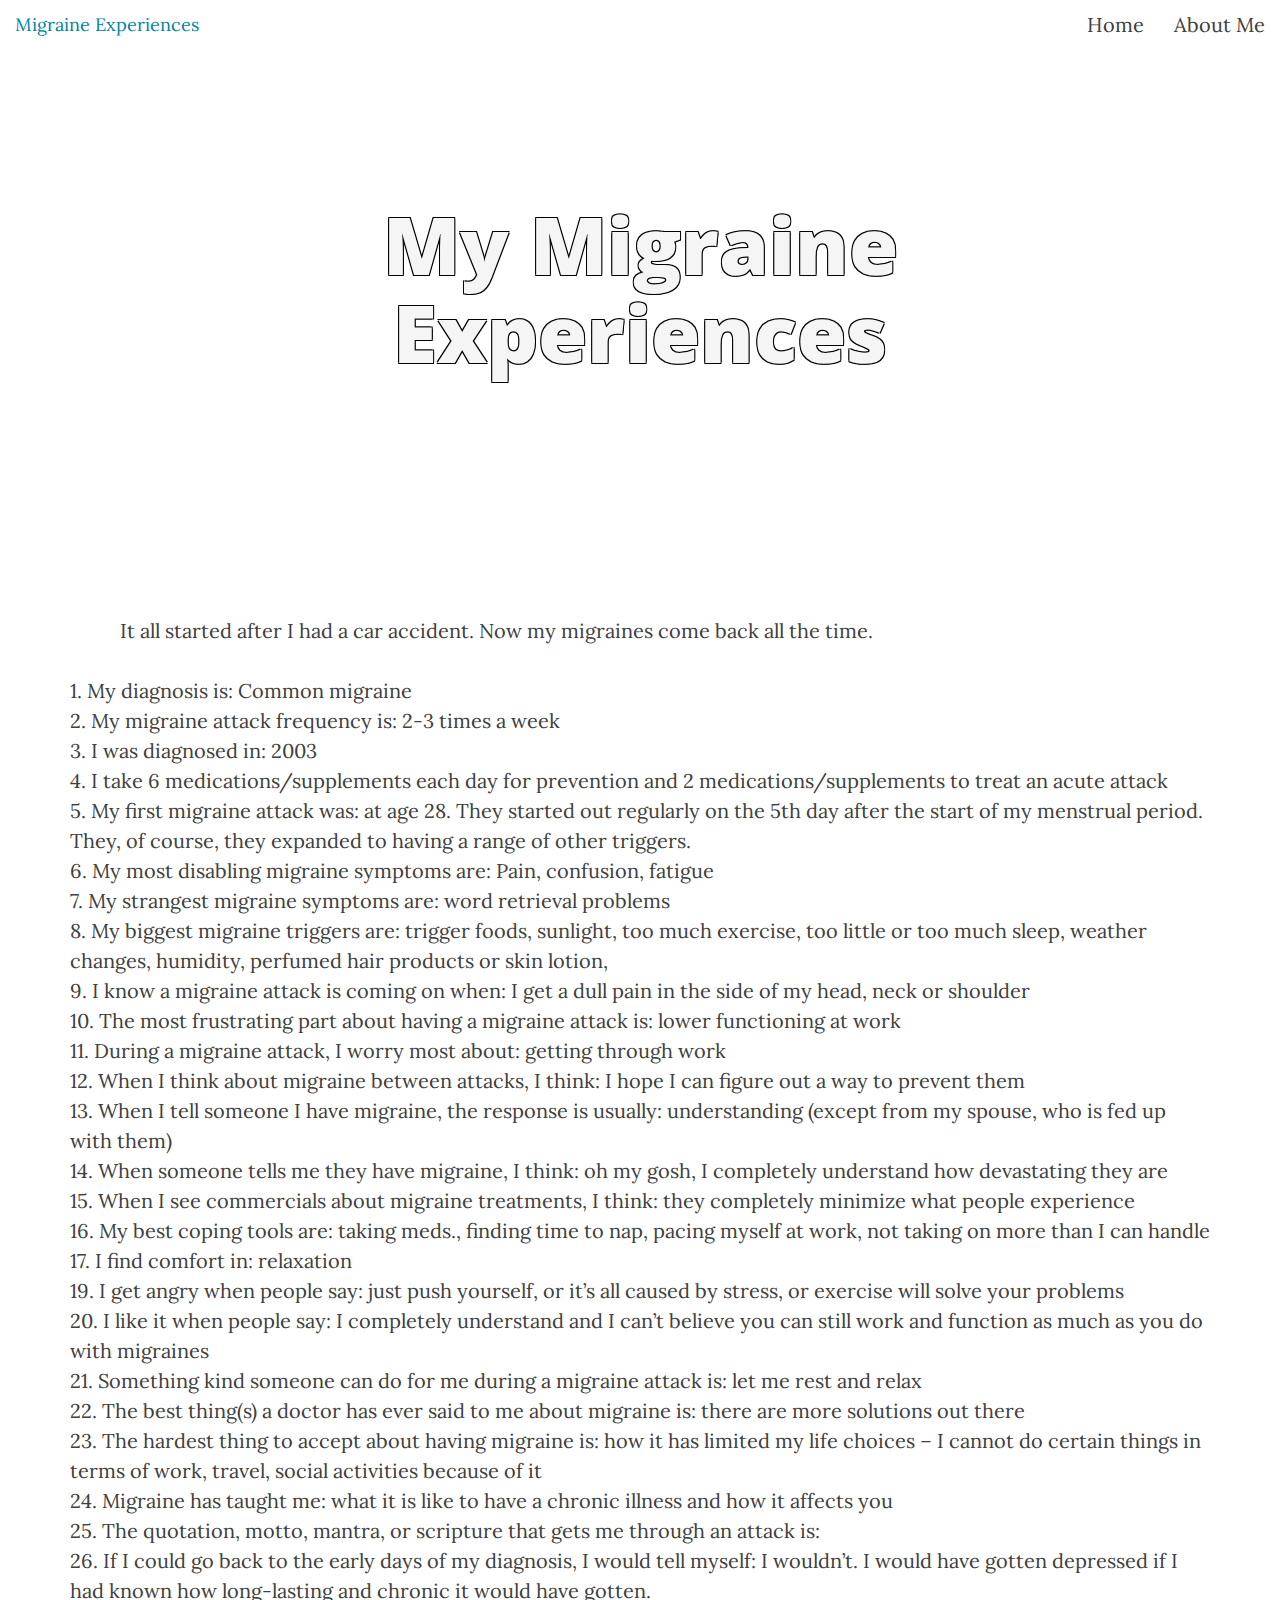
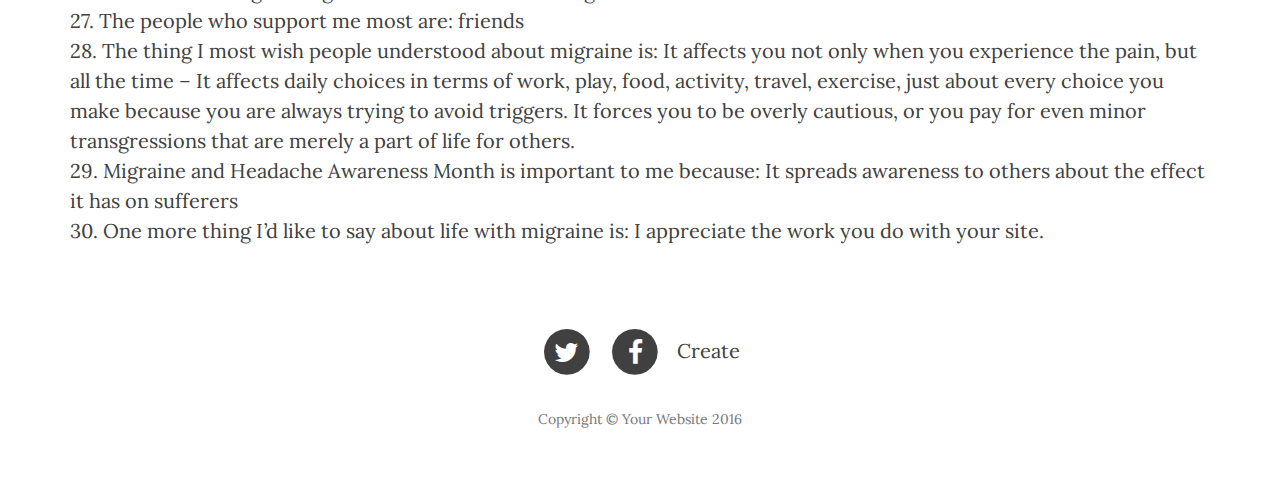
<file: AboutMe.html>
<!DOCTYPE html>
<html lang="en">

<head>

    <meta charset="utf-8">
    <meta http-equiv="X-UA-Compatible" content="IE=edge">
    <meta name="viewport" content="width=device-width, initial-scale=1">


    <title>Migrane Blog</title>

    <!-- Bootstrap Core CSS -->
    <link href="css/bootstrap.min.css" rel="stylesheet">

    <!-- Custom CSS -->
    <link href="css/clean-blog.min.css" rel="stylesheet">
       
    <!-- My CSS -->
    <link href="css/Project.css" rel="stylesheet">


    <!-- Custom Fonts -->
    <link href="http://maxcdn.bootstrapcdn.com/font-awesome/4.1.0/css/font-awesome.min.css" rel="stylesheet" type="text/css">
    <link href='http://fonts.googleapis.com/css?family=Lora:400,700,400italic,700italic' rel='stylesheet' type='text/css'>
    <link href='http://fonts.googleapis.com/css?family=Open+Sans:300italic,400italic,600italic,700italic,800italic,400,300,600,700,800' rel='stylesheet' type='text/css'>

</head>
<body>
       <!-- Navigation -->
        <!--<nav class="navbar navbar-default navbar-custom navbar-fixed-top">
        <div class="container-fluid">
        <!-- Brand and toggle get grouped for better mobile display -->
        <div class="navbar-header page-scroll">
            <button type="button" class="navbar-toggle" data-toggle="collapse" data-target="#bs-example-navbar-collapse-1">
                <span class="sr-only">Toggle navigation</span>
                <span class="icon-bar"></span>
                <span class="icon-bar"></span>
                <span class="icon-bar"></span>
            </button>
            <a class="navbar-brand" href="indexone.html">Migraine Experiences</a>
        </div>

                <!-- Collect the nav links, forms, and other content for toggling -->
                <div class="collapse navbar-collapse" id="bs-example-navbar-collapse-1">
                    <ul class="nav navbar-nav navbar-right">
                        <li>
                            <a href="Indexone.html">Home</a>
                        </li>
                        <li>
                            <a href="AboutMe.html">About Me</a>
                        </li>
                    </ul>
                </div>
                <!-- /.navbar-collapse -->
            </div>
            <!-- /.container -->
        </nav>

        <!-- Page Header -->
        <!-- Set your background image for this header on the line below. -->
        <header class="intro-header" style="background-image: url('https://s-media-cache-ak0.pinimg.com/originals/13/c7/94/13c794f4711c2ff3f77756360e39464d.gif')">
            <div class="container">
                <div class="row">
                    <div class="col-lg-8 col-lg-offset-2 col-md-10 col-md-offset-1">
                        <div class="site-heading">
                            <h1 id="about-header">My Migraine Experiences</h1>
                        </div>
                    </div>
                </div>
            </div>
        </header>
        <div class="container">
            <p class="text-paragraph">
             It all started after I had a car accident. Now my migraines come back all the time.
            </p>
            <p>
                1. My diagnosis is: Common migraine<br>
                
                2. My migraine attack frequency is: 2-3 times a week<br>
                
                3. I was diagnosed in: 2003<br>
                
                4. I take 6 medications/supplements each day for prevention and 2 medications/supplements to treat an acute attack<br>
                
                5. My first migraine attack was: at age 28. They started out regularly on the 5th day after the start of my menstrual period. They, of course, they expanded to having a range of other triggers.<br>
                
                6. My most disabling migraine symptoms are: Pain, confusion, fatigue<br>
                
                7. My strangest migraine symptoms are: word retrieval problems<br>
                
                8. My biggest migraine triggers are: trigger foods, sunlight, too much exercise, too little or too much sleep, weather changes, humidity, perfumed hair products or skin lotion,<br>
                
                9. I know a migraine attack is coming on when: I get a dull pain in the side of my head, neck or shoulder<br>
                
                10. The most frustrating part about having a migraine attack is: lower functioning at work<br>
                
                11. During a migraine attack, I worry most about: getting through work<br>
                
                12. When I think about migraine between attacks, I think: I hope I can figure out a way to prevent them<br>
                
                13. When I tell someone I have migraine, the response is usually: understanding (except from my spouse, who is fed up with them)<br>
                
                14. When someone tells me they have migraine, I think: oh my gosh, I completely understand how devastating they are<br>
                
                15. When I see commercials about migraine treatments, I think: they completely minimize what people experience<br>
                
                16. My best coping tools are: taking meds., finding time to nap, pacing myself at work, not taking on more than I can handle<br>
                
                17. I find comfort in: relaxation<br>
                
                19. I get angry when people say: just push yourself, or it’s all caused by stress, or exercise will solve your problems<br>
                
                20. I like it when people say: I completely understand and I can’t believe you can still work and function as much as you do with migraines<br>
                
                21. Something kind someone can do for me during a migraine attack is: let me rest and relax<br>
                
                22. The best thing(s) a doctor has ever said to me about migraine is: there are more solutions out there<br>
                
                23. The hardest thing to accept about having migraine is: how it has limited my life choices – I cannot do certain things in terms of work, travel, social activities because of it<br>
                
                24. Migraine has taught me: what it is like to have a chronic illness and how it affects you<br>
                
                25. The quotation, motto, mantra, or scripture that gets me through an attack is:<br>
                
                
                26. If I could go back to the early days of my diagnosis, I would tell myself: I wouldn’t. I would have gotten depressed if I had known how long-lasting and chronic it would have gotten.<br>
                
                27. The people who support me most are: friends<br>
                
                28. The thing I most wish people understood about migraine is: It affects you not only when you experience the pain, but all the time – It affects daily choices in terms of work, play, food, activity, travel, exercise, just about every choice you make because you are always trying to avoid triggers. It forces you to be overly cautious, or you pay for even minor transgressions that are merely a part of life for others.<br>
                
                29. Migraine and Headache Awareness Month is important to me because: It spreads awareness to others about the effect it has on sufferers<br>
                
                30. One more thing I’d like to say about life with migraine is: I appreciate the work you do with your site.
            </p>

        </div>

    

        <!-- Footer -->
        <footer>
            <div class="container">
                <div class="row">
                    <div class="col-lg-8 col-lg-offset-2 col-md-10 col-md-offset-1">
                        <ul class="list-inline text-center">
                            <li>
                                <a href="https://twitter.com/?lang=en">
                                    <span class="fa-stack fa-lg">
                                        <i class="fa fa-circle fa-stack-2x"></i>
                                        <i class="fa fa-twitter fa-stack-1x fa-inverse"></i>
                                    </span>
                                </a>
                            </li>
                            <li>
                                <a href="https://www.facebook.com/">
                                    <span class="fa-stack fa-lg">
                                        <i class="fa fa-circle fa-stack-2x"></i>
                                        <i class="fa fa-facebook fa-stack-1x fa-inverse"></i>
                                    </span>
                                </a>
                            </li>
                            <li>
                                <a href="Log-In.html">
                                    Create
                                </a>
                            </li>
                        </ul>
                        <p class="copyright text-muted">Copyright &copy; Your Website 2016</p>
                    </div>
                </div>
            </div>
        </footer>

    
    <!-- jQuery -->
    <script src="js/jquery.js"></script>

    <!-- Bootstrap Core JavaScript -->
    <script src="js/bootstrap.min.js"></script>

    <!-- Custom Theme JavaScript -->
    <script src="js/clean-blog.min.js"></script>

</body>

</html>
</file>
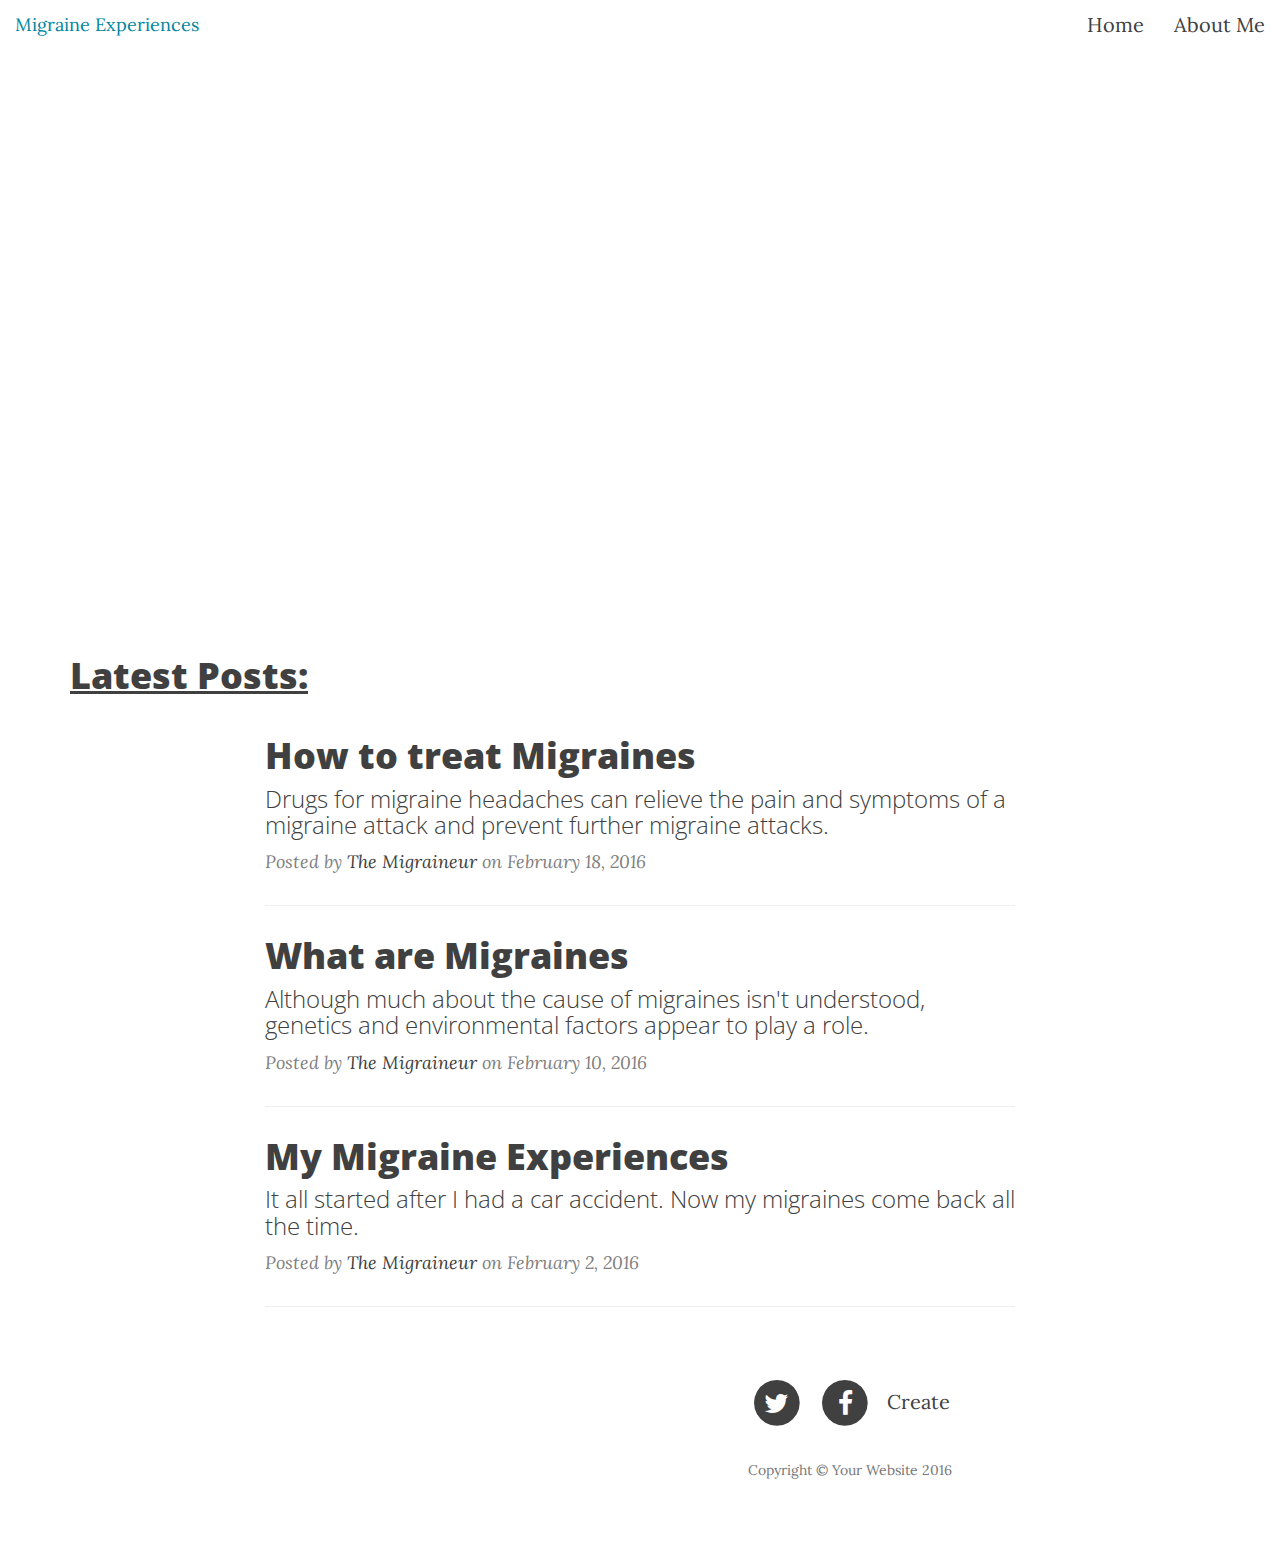
<file: Indexone.html>
<!DOCTYPE html>
<html>
    <html lang="en">

    <head>

        <meta charset="utf-8">
        <meta http-equiv="X-UA-Compatible" content="IE=edge">
        <meta name="viewport" content="width=device-width, initial-scale=1">

        <title>Migrane Blog</title>

        <!-- Bootstrap Core CSS -->
        <link href="css/bootstrap.min.css" rel="stylesheet">

        <!-- Custom CSS -->
        <link href="css/clean-blog.min.css" rel="stylesheet">
       
        <!-- My CSS -->
        <link href="css/Project.css" rel="stylesheet">

        <!-- Custom Fonts -->
        <link href="http://maxcdn.bootstrapcdn.com/font-awesome/4.1.0/css/font-awesome.min.css" rel="stylesheet" type="text/css">
        <link href='http://fonts.googleapis.com/css?family=Lora:400,700,400italic,700italic' rel='stylesheet' type='text/css'>
        <link href='http://fonts.googleapis.com/css?family=Open+Sans:300italic,400italic,600italic,700italic,800italic,400,300,600,700,800' rel='stylesheet' type='text/css'>

    </head>
    <body>
        
    
        <!-- Navigation -->
        <!--<nav class="navbar navbar-default navbar-custom navbar-fixed-top">
        <div class="container-fluid">
        <!-- Brand and toggle get grouped for better mobile display -->
        <div class="navbar-header page-scroll">
            <button type="button" class="navbar-toggle" data-toggle="collapse" data-target="#bs-example-navbar-collapse-1">
                <span class="sr-only">Toggle navigation</span>
                <span class="icon-bar"></span>
                <span class="icon-bar"></span>
                <span class="icon-bar"></span>
            </button>
            <a class="navbar-brand" href="indexone.html">Migraine Experiences</a>
        </div>

                <!-- Collect the nav links, forms, and other content for toggling -->
                <div class="collapse navbar-collapse" id="bs-example-navbar-collapse-1">
                    <ul class="nav navbar-nav navbar-right">
                        <li>
                            <a href="Indexone.html">Home</a>
                        </li>
                        <li>
                            <a href="AboutMe.html">About Me</a>
                        </li>
                    </ul>
                </div>
                <!-- /.navbar-collapse -->
            </div>
            <!-- /.container -->
        </nav>

        <!-- Page Header -->
        <!-- Set your background image for this header on the line below. -->
        <header class="intro-header" style="background-image: url('http://36.media.tumblr.com/2da22897df53121aecb4b506ba407855/tumblr_nm36l3zDaH1tpd89wo1_1280.jpg')">
            <div class="container">
                <div class="row">
                    <div class="col-lg-8 col-lg-offset-2 col-md-10 col-md-offset-1">
                        <div class="site-heading">
                            <h1>Living with Migraines</h1>
                            <hr class="small">
                            <span class="subheading">Where I share my migraine experience</span>
                        </div>
                    </div>
                </div>
            </div>
        </header>
    
        <div class="container"> 
            <h1><span id=Under>Latest Posts:</span></h1>
        </div>
        <!-- Main Content -->
        <div class="container">
            <div class="row">
                <div class="col-lg-8 col-lg-offset-2 col-md-10 col-md-offset-1">
                    <div class="post-preview">
                        <a href="posttwo.html">
                            <h2 class="post-title">
                                How to treat Migraines
                            </h2>
                            <h3 class="post-subtitle">
                                Drugs for migraine headaches can relieve the pain and symptoms of a migraine attack and prevent further migraine attacks.
                            </h3>
                        </a>
                        <p class="post-meta">Posted by <a href="#">The Migraineur</a> on February 18, 2016</p>
                    </div>
                    <hr>
                    <div class="post-preview">
                        <a href="Postone.html">
                            <h2 class="post-title">
                                What are Migraines
                            </h2>
                            <h3 class="post-subtitle">
                                Although much about the cause of migraines isn't understood, genetics and environmental factors appear to play a role.
                            </h3>
                        </a>
                        <p class="post-meta">Posted by <a href="#">The Migraineur</a> on February 10, 2016</p>
                    </div>
                    <hr>
                    <div class="post-preview">
                        <a href="AboutMe.html">
                            <h2 class="post-title">
                                My Migraine Experiences
                            </h2>
                            <h3 class="post-subtitle">
                                It all started after I had a car accident. Now my migraines come back all the time.
                            </h3>
                        </a>
                        <p class="post-meta">Posted by <a href="AboutMe.html">The Migraineur</a> on February 2, 2016</p>
                    </div>
                    <hr>
      
        <!-- Footer -->
        <footer>
            <div class="container">
                <div class="row">
                    <div class="col-lg-8 col-lg-offset-2 col-md-10 col-md-offset-1">
                        <ul class="list-inline text-center">
                            <li>
                                <a href="https://twitter.com/?lang=en">
                                    <span class="fa-stack fa-lg">
                                        <i class="fa fa-circle fa-stack-2x"></i>
                                        <i class="fa fa-twitter fa-stack-1x fa-inverse"></i>
                                    </span>
                                </a>
                            </li>
                            <li>
                                <a href="https://www.facebook.com/">
                                    <span class="fa-stack fa-lg">
                                        <i class="fa fa-circle fa-stack-2x"></i>
                                        <i class="fa fa-facebook fa-stack-1x fa-inverse"></i>
                                    </span>
                                </a>
                            </li>
                            <li>
                                <a href="Log-In.html">
                                    Create
                                </a>
                            </li>
                        </ul>
                        <p class="copyright text-muted">Copyright &copy; Your Website 2016</p>
                    </div>
                </div>
            </div>
        </footer>


        <!-- jQuery -->
        <script src="js/jquery.js"></script>

        <!-- Bootstrap Core JavaScript -->
        <script src="js/bootstrap.min.js"></script>

        <!-- Custom Theme JavaScript -->
        <script src="js/clean-blog.min.js"></script>
            
    </body>
</html>
</file>
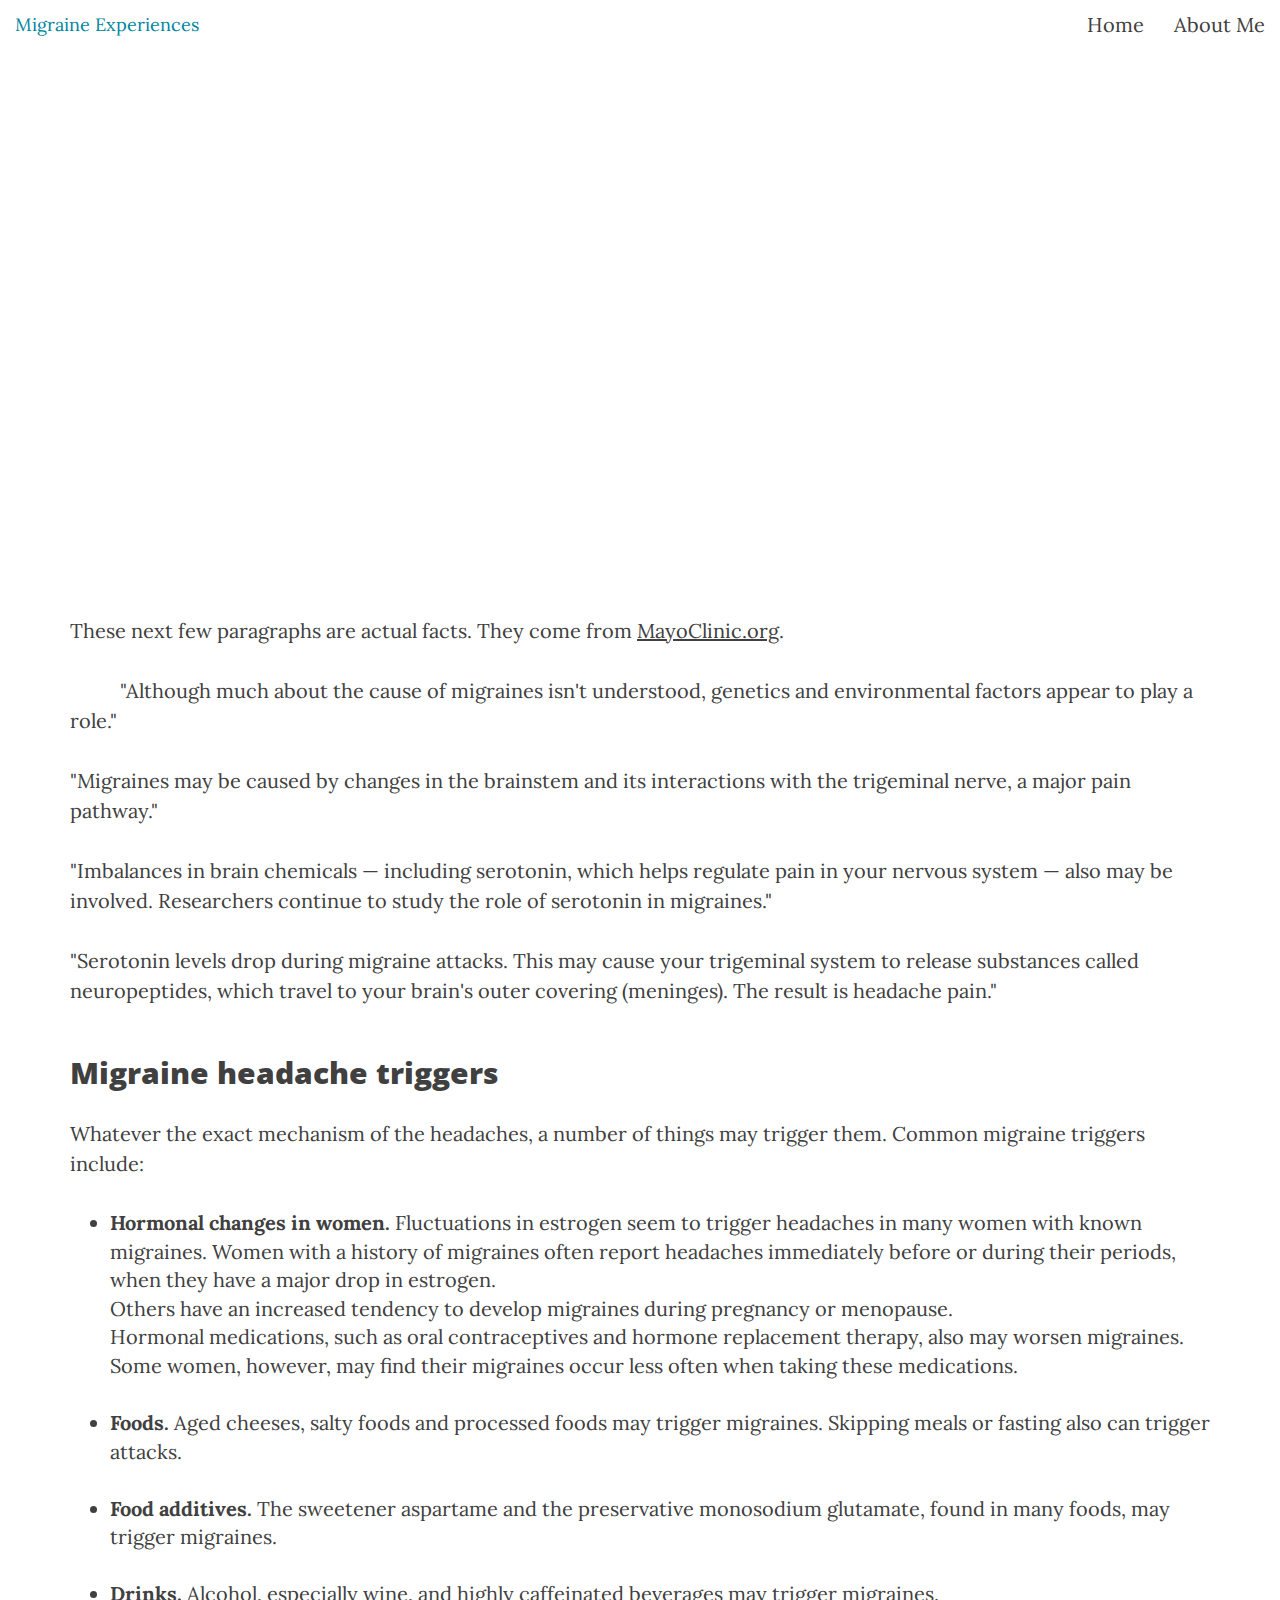
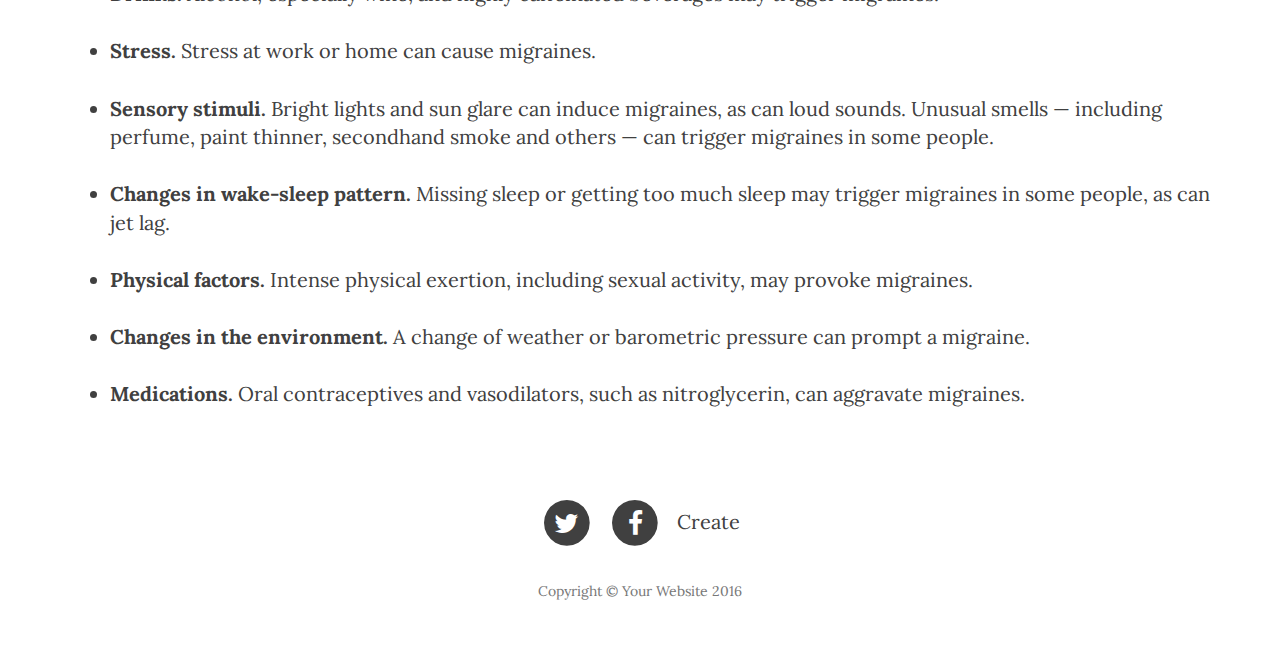
<file: Postone.html>
<!DOCTYPE html>
<html>
    <html lang="en">

    <head>

        <meta charset="utf-8">
        <meta http-equiv="X-UA-Compatible" content="IE=edge">
        <meta name="viewport" content="width=device-width, initial-scale=1">
  

        <title>Migrane Blog</title>

        <!-- Bootstrap Core CSS -->
        <link href="css/bootstrap.min.css" rel="stylesheet">

        <!-- Custom CSS -->
        <link href="css/clean-blog.min.css" rel="stylesheet">
       
        <!-- My CSS -->
        <link href="css/Project.css" rel="stylesheet">

        <!-- Custom Fonts -->
        <link href="http://maxcdn.bootstrapcdn.com/font-awesome/4.1.0/css/font-awesome.min.css" rel="stylesheet" type="text/css">
        <link href='http://fonts.googleapis.com/css?family=Lora:400,700,400italic,700italic' rel='stylesheet' type='text/css'>
        <link href='http://fonts.googleapis.com/css?family=Open+Sans:300italic,400italic,600italic,700italic,800italic,400,300,600,700,800' rel='stylesheet' type='text/css'>

    </head>
    <body>
        
    
        <!-- Navigation -->
        <!--<nav class="navbar navbar-default navbar-custom navbar-fixed-top">
        <div class="container-fluid">
        <!-- Brand and toggle get grouped for better mobile display -->
        <div class="navbar-header page-scroll">
            <button type="button" class="navbar-toggle" data-toggle="collapse" data-target="#bs-example-navbar-collapse-1">
                <span class="sr-only">Toggle navigation</span>
                <span class="icon-bar"></span>
                <span class="icon-bar"></span>
                <span class="icon-bar"></span>
            </button>
            <a class="navbar-brand" href="indexone.html">Migraine Experiences</a>
        </div>

                <!-- Collect the nav links, forms, and other content for toggling -->
                <div class="collapse navbar-collapse" id="bs-example-navbar-collapse-1">
                    <ul class="nav navbar-nav navbar-right">
                        <li>
                            <a href="Indexone.html">Home</a>
                        </li>
                        <li>
                            <a href="AboutMe.html">About Me</a>
                        </li>
                    </ul>
                </div>
                <!-- /.navbar-collapse -->
            </div>
            <!-- /.container -->
        </nav>

        <!-- Page Header -->
        <!-- Set your background image for this header on the line below. -->
        <header class="intro-header" style="background-image: url('http://36.media.tumblr.com/2da22897df53121aecb4b506ba407855/tumblr_nm36l3zDaH1tpd89wo1_1280.jpg')">
            <div class="container">
                <div class="row">
                    <div class="col-lg-8 col-lg-offset-2 col-md-10 col-md-offset-1">
                        <div class="site-heading">
                            <h1>What are Migraines</h1>
                        </div>
                    </div>
                </div>
            </div>
        </header>
    
        <div class="container">
            <p>These next few paragraphs are actual facts. They come from <a href="http://www.mayoclinic.org/diseases-conditions/migraine-headache/basics/causes/con-20026358" target="_blank">MayoClinic.org</a>.</p>
            
            <p class="text-paragraph">
            "Although much about the cause of migraines isn't understood, genetics and environmental factors appear to play a role." <br> <br>

            "Migraines may be caused by changes in the brainstem and its interactions with the trigeminal nerve, a major pain pathway." <br> <br>

            "Imbalances in brain chemicals — including serotonin, which helps regulate pain in your nervous system — also may be involved. Researchers continue to study the role of serotonin in migraines." <br> <br>
                        
            "Serotonin levels drop during migraine attacks. This may cause your trigeminal system to release substances called neuropeptides, which travel to your brain's outer covering (meninges). The result is headache pain."
            </p>       
        </div>
    
        <div class="container">
            <h2>Migraine headache triggers</h2>
            
            <p>Whatever the exact mechanism of the headaches, a number of things may trigger them. Common migraine triggers include:</p>
            
            <ul>
                <li><strong>Hormonal changes in women.</strong> Fluctuations in estrogen seem to trigger headaches in many women with known migraines. Women with a history of migraines often report headaches immediately before or during their periods, when they have a major drop in estrogen.<br>
                Others have an increased tendency to develop migraines during pregnancy or menopause.<br>
                Hormonal medications, such as oral contraceptives and hormone replacement therapy, also may worsen migraines. Some women, however, may find their migraines occur less often when taking these medications.</li><br>
                
                <li><strong>Foods.</strong> Aged cheeses, salty foods and processed foods may trigger migraines. Skipping meals or fasting also can trigger attacks.</li><br>
                
                <li><strong>Food additives.</strong> The sweetener aspartame and the preservative monosodium glutamate, found in many foods, may trigger migraines.</li><br>
                
                <li><strong>Drinks.</strong> Alcohol, especially wine, and highly caffeinated beverages may trigger migraines.</li><br>
                
                <li><strong>Stress.</strong> Stress at work or home can cause migraines.</li><br>
                
                <li><strong>Sensory stimuli.</strong> Bright lights and sun glare can induce migraines, as can loud sounds. Unusual smells — including perfume, paint thinner, secondhand smoke and others — can trigger migraines in some people.</li><br>
                
                <li><strong>Changes in wake-sleep pattern.</strong> Missing sleep or getting too much sleep may trigger migraines in some people, as can jet lag.</li><br>
                
                <li><strong>Physical factors.</strong> Intense physical exertion, including sexual activity, may provoke migraines. </li><br>
                
                <li><strong>Changes in the environment.</strong> A change of weather or barometric pressure can prompt a migraine.</li><br>
                
                <li><strong>Medications.</strong> Oral contraceptives and vasodilators, such as nitroglycerin, can aggravate migraines.</li><br>
            </ul>
        
        </div>
    
            <!-- Footer -->
            <footer>
                <div class="container">
                    <div class="row">
                        <div class="col-lg-8 col-lg-offset-2 col-md-10 col-md-offset-1">
                            <ul class="list-inline text-center">
                                <li>
                                    <a href="https://twitter.com/?lang=en">
                                        <span class="fa-stack fa-lg">
                                            <i class="fa fa-circle fa-stack-2x"></i>
                                            <i class="fa fa-twitter fa-stack-1x fa-inverse"></i>
                                        </span>
                                    </a>
                                </li>
                                <li>
                                    <a href="https://www.facebook.com/">
                                        <span class="fa-stack fa-lg">
                                            <i class="fa fa-circle fa-stack-2x"></i>
                                            <i class="fa fa-facebook fa-stack-1x fa-inverse"></i>
                                        </span>
                                    </a>
                                </li>
                                <li>
                                    <a href="Log-In.html">
                                        Create
                                    </a>
                                </li>
                            </ul>
                            <p class="copyright text-muted">Copyright &copy; Your Website 2016</p>
                        </div>
                    </div>
                </div>
            </footer>

        <!-- jQuery -->
        <script src="js/jquery.js"></script>

        <!-- Bootstrap Core JavaScript -->
        <script src="js/bootstrap.min.js"></script>

        <!-- Custom Theme JavaScript -->
        <script src="js/clean-blog.min.js"></script>
            
    </body>
</html>
</file>
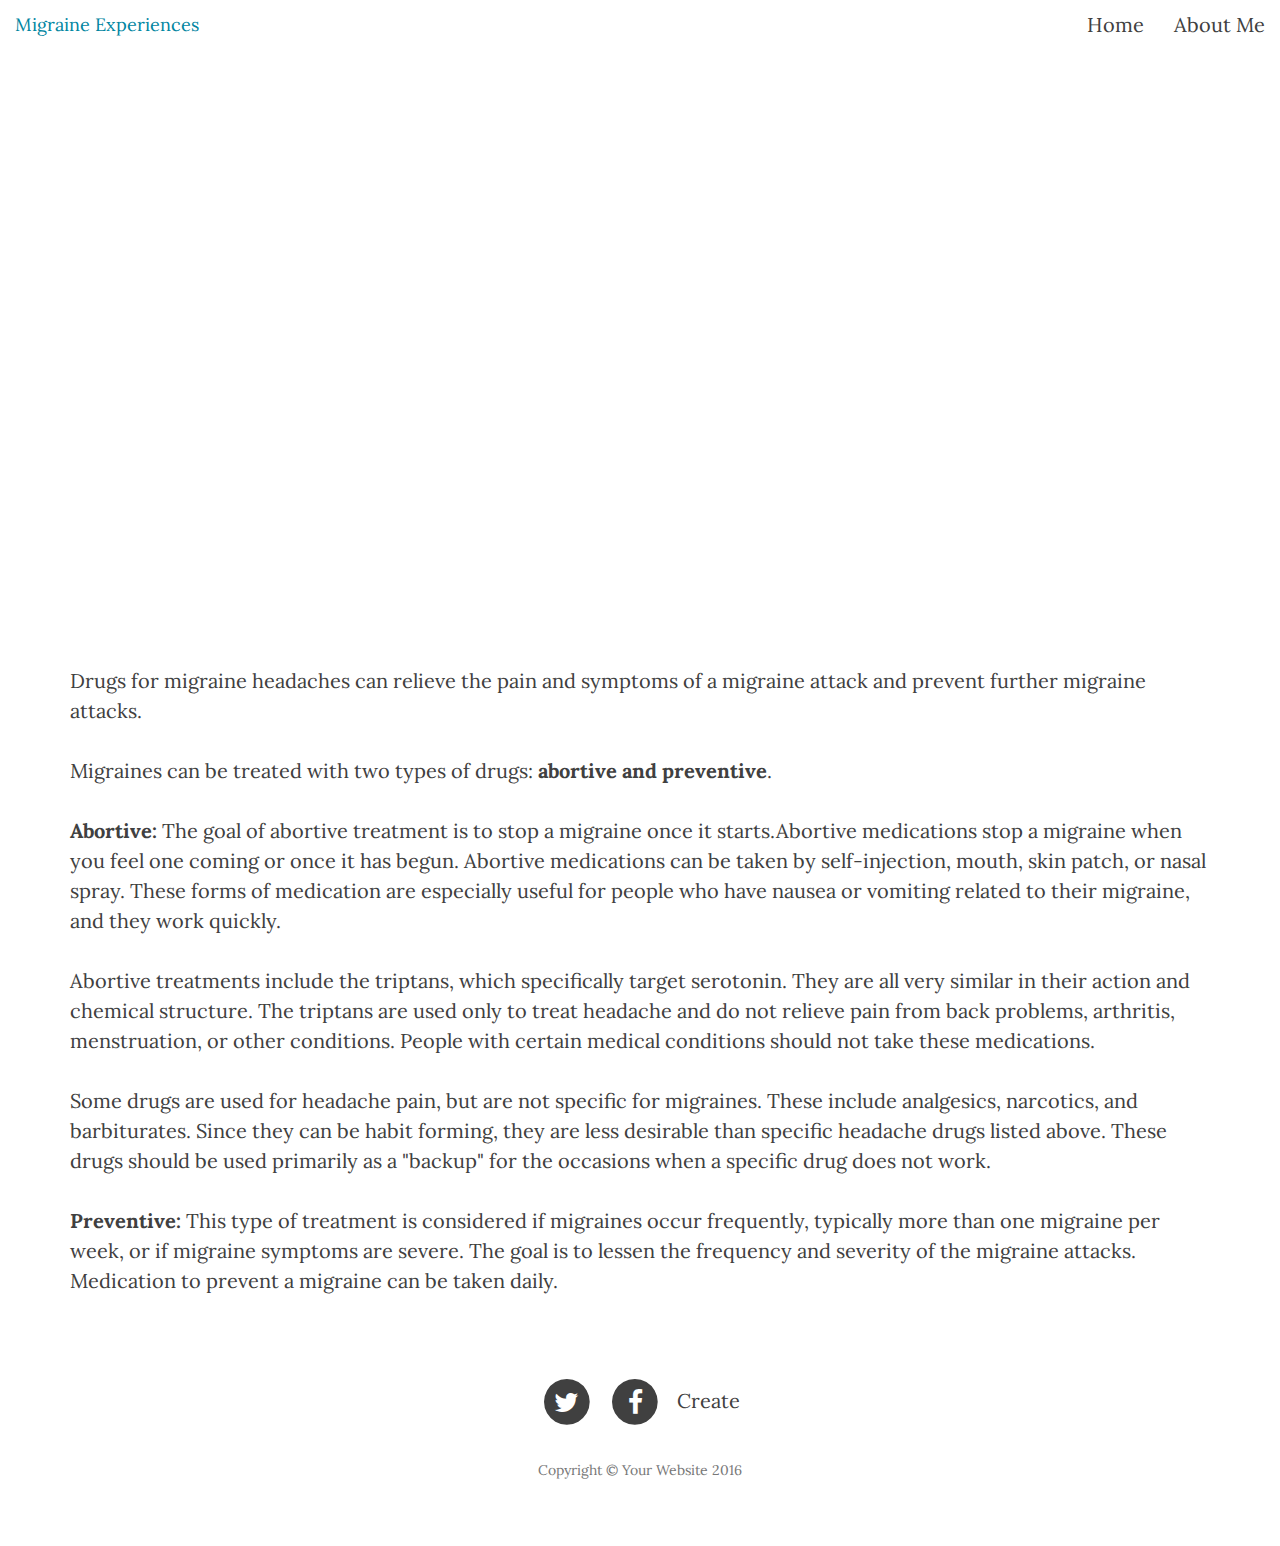
<file: Posttwo.html>
<!DOCTYPE html>
<html>
    <html lang="en">

    <head>

        <meta charset="utf-8">
        <meta http-equiv="X-UA-Compatible" content="IE=edge">
        <meta name="viewport" content="width=device-width, initial-scale=1">

        <title>Migrane Blog</title>

        <!-- Bootstrap Core CSS -->
        <link href="css/bootstrap.min.css" rel="stylesheet">

        <!-- Custom CSS -->
        <link href="css/clean-blog.min.css" rel="stylesheet">
       
        <!-- My CSS -->
        <link href="css/Project.css" rel="stylesheet">

        <!-- Custom Fonts -->
        <link href="http://maxcdn.bootstrapcdn.com/font-awesome/4.1.0/css/font-awesome.min.css" rel="stylesheet" type="text/css">
        <link href='http://fonts.googleapis.com/css?family=Lora:400,700,400italic,700italic' rel='stylesheet' type='text/css'>
        <link href='http://fonts.googleapis.com/css?family=Open+Sans:300italic,400italic,600italic,700italic,800italic,400,300,600,700,800' rel='stylesheet' type='text/css'>

    </head>
    <body>
        
    
        <!-- Navigation -->
        <!--<nav class="navbar navbar-default navbar-custom navbar-fixed-top">
        <div class="container-fluid">
        <!-- Brand and toggle get grouped for better mobile display -->
        <div class="navbar-header page-scroll">
            <button type="button" class="navbar-toggle" data-toggle="collapse" data-target="#bs-example-navbar-collapse-1">
                <span class="sr-only">Toggle navigation</span>
                <span class="icon-bar"></span>
                <span class="icon-bar"></span>
                <span class="icon-bar"></span>
            </button>
            <a class="navbar-brand" href="indexone.html">Migraine Experiences</a>
        </div>

                <!-- Collect the nav links, forms, and other content for toggling -->
                <div class="collapse navbar-collapse" id="bs-example-navbar-collapse-1">
                    <ul class="nav navbar-nav navbar-right">
                        <li>
                            <a href="Indexone.html">Home</a>
                        </li>
                        <li>
                            <a href="AboutMe.html">About Me</a>
                        </li>
                    </ul>
                </div>
                <!-- /.navbar-collapse -->
            </div>
            <!-- /.container -->
        </nav>

        <!-- Page Header -->
        <!-- Set your background image for this header on the line below. -->
        <header class="intro-header" style="background-image: url('http://36.media.tumblr.com/2da22897df53121aecb4b506ba407855/tumblr_nm36l3zDaH1tpd89wo1_1280.jpg')">
            <div class="container">
                <div class="row">
                    <div class="col-lg-8 col-lg-offset-2 col-md-10 col-md-offset-1">
                        <div class="site-heading">
                            <h1>How to treat Migraines</h1>
                            <hr class="small">
                            <span class="subheading">Medical Treatments</span>
                        </div>
                    </div>
                </div>
            </div>
        </header>
        
        <div class="container">
            <p>
                Drugs for migraine headaches can relieve the pain and symptoms of a migraine attack and prevent further migraine attacks.
            </p>
            
            <p>
                Migraines can be treated with two types of drugs: <b>abortive and preventive</b>.
            </p>
            <p>
                <b>Abortive:</b> The goal of abortive treatment is to stop a migraine once it starts.Abortive medications stop a migraine when you feel one coming or once it has begun. Abortive medications can be taken by self-injection, mouth, skin patch, or nasal spray. These forms of medication are especially useful for people who have nausea or vomiting related to their migraine, and they work quickly.
            </p>
            <p>
                Abortive treatments include the triptans, which specifically target serotonin. They are all very similar in their action and chemical structure. The triptans are used only to treat headache and do not relieve pain from back problems, arthritis, menstruation, or other conditions. People with certain medical conditions should not take these medications.
            </p>
            <p>
                Some drugs are used for headache pain, but are not specific for migraines. These include analgesics, narcotics, and barbiturates. Since they can be habit forming, they are less desirable than specific headache drugs listed above. These drugs should be used primarily as a "backup" for the occasions when a specific drug does not work.
            </p>
            
            <p>
                <b>Preventive:</b> This type of treatment is considered if migraines occur frequently, typically more than one migraine per week, or if migraine symptoms</a> are severe. The goal is to lessen the frequency and severity of the migraine attacks. Medication to prevent a migraine can be taken daily.
            </p>

                
        </div>
        <!-- Footer -->
        <footer>
            <div class="container">
                <div class="row">
                    <div class="col-lg-8 col-lg-offset-2 col-md-10 col-md-offset-1">
                        <ul class="list-inline text-center">
                            <li>
                                <a href="https://twitter.com/?lang=en">
                                    <span class="fa-stack fa-lg">
                                        <i class="fa fa-circle fa-stack-2x"></i>
                                        <i class="fa fa-twitter fa-stack-1x fa-inverse"></i>
                                    </span>
                                </a>
                            </li>
                            <li>
                                <a href="https://www.facebook.com/">
                                    <span class="fa-stack fa-lg">
                                        <i class="fa fa-circle fa-stack-2x"></i>
                                        <i class="fa fa-facebook fa-stack-1x fa-inverse"></i>
                                    </span>
                                </a>
                            </li>
                            <li>
                                <a href="Log-In.html">
                                    Create
                                </a>
                            </li>
                        </ul>
                        <p class="copyright text-muted">Copyright &copy; Your Website 2016</p>
                    </div>
                </div>
            </div>
        </footer>

        <!-- jQuery -->
        <script src="js/jquery.js"></script>

        <!-- Bootstrap Core JavaScript -->
        <script src="js/bootstrap.min.js"></script>

        <!-- Custom Theme JavaScript -->
        <script src="js/clean-blog.min.js"></script>
            
    </body>
</html>
</file>
<file: css/Project.css>
#about-header{
   color: whitesmoke;
    text-shadow:
    -1px -1px 0 #000,
    1px -1px 0 #000,
    -1px 1px 0 #000, 
    1px 1px 0 #000;  
    
}

#Under{
    text-decoration: underline;
}

.text-paragraph{
    text-indent: 50px;
}

input.error {
    color: red;
}
</file>
<file: css/clean-blog.min.css>
/*!
 * Clean Blog v1.0.0 (http://startbootstrap.com)
 * Copyright 2016 Start Bootstrap
 * Licensed under Apache 2.0 (https://github.com/IronSummitMedia/startbootstrap/blob/gh-pages/LICENSE)
 */

body{font-family:Lora,'Times New Roman',serif;font-size:20px;color:#404040}p{line-height:1.5;margin:30px 0}p a{text-decoration:underline}h1,h2,h3,h4,h5,h6{font-family:'Open Sans','Helvetica Neue',Helvetica,Arial,sans-serif;font-weight:800}a{color:#404040}a:hover,a:focus{color:#0085a1}a img:hover,a img:focus{cursor:zoom-in}blockquote{color:gray;font-style:italic}hr.small{max-width:100px;margin:15px auto;border-width:4px;border-color:#fff}.navbar-custom{position:absolute;top:0;left:0;width:100%;z-index:3;font-family:'Open Sans','Helvetica Neue',Helvetica,Arial,sans-serif}.navbar-custom .navbar-brand{font-weight:800}.navbar-custom .nav li a{text-transform:uppercase;font-size:12px;font-weight:800;letter-spacing:1px}@media only screen and (min-width:768px){.navbar-custom{background:0 0;border-bottom:1px solid transparent}.navbar-custom .navbar-brand{color:#fff;padding:20px}.navbar-custom .navbar-brand:hover,.navbar-custom .navbar-brand:focus{color:rgba(255,255,255,.8)}.navbar-custom .nav li a{color:#fff;padding:20px}.navbar-custom .nav li a:hover,.navbar-custom .nav li a:focus{color:rgba(255,255,255,.8)}}@media only screen and (min-width:1170px){.navbar-custom{-webkit-transition:background-color .3s;-moz-transition:background-color .3s;transition:background-color .3s;-webkit-transform:translate3d(0,0,0);-moz-transform:translate3d(0,0,0);-ms-transform:translate3d(0,0,0);-o-transform:translate3d(0,0,0);transform:translate3d(0,0,0);-webkit-backface-visibility:hidden;backface-visibility:hidden}.navbar-custom.is-fixed{position:fixed;top:-61px;background-color:rgba(255,255,255,.9);border-bottom:1px solid #f2f2f2;-webkit-transition:-webkit-transform .3s;-moz-transition:-moz-transform .3s;transition:transform .3s}.navbar-custom.is-fixed .navbar-brand{color:#404040}.navbar-custom.is-fixed .navbar-brand:hover,.navbar-custom.is-fixed .navbar-brand:focus{color:#0085a1}.navbar-custom.is-fixed .nav li a{color:#404040}.navbar-custom.is-fixed .nav li a:hover,.navbar-custom.is-fixed .nav li a:focus{color:#0085a1}.navbar-custom.is-visible{-webkit-transform:translate3d(0,100%,0);-moz-transform:translate3d(0,100%,0);-ms-transform:translate3d(0,100%,0);-o-transform:translate3d(0,100%,0);transform:translate3d(0,100%,0)}}.intro-header{background-color:gray;background:no-repeat center center;background-attachment:scroll;-webkit-background-size:cover;-moz-background-size:cover;background-size:cover;-o-background-size:cover;margin-bottom:50px}.intro-header .site-heading,.intro-header .post-heading,.intro-header .page-heading{padding:100px 0 50px;color:#fff}@media only screen and (min-width:768px){.intro-header .site-heading,.intro-header .post-heading,.intro-header .page-heading{padding:150px 0}}.intro-header .site-heading,.intro-header .page-heading{text-align:center}.intro-header .site-heading h1,.intro-header .page-heading h1{margin-top:0;font-size:50px}.intro-header .site-heading .subheading,.intro-header .page-heading .subheading{font-size:24px;line-height:1.1;display:block;font-family:'Open Sans','Helvetica Neue',Helvetica,Arial,sans-serif;font-weight:300;margin:10px 0 0}@media only screen and (min-width:768px){.intro-header .site-heading h1,.intro-header .page-heading h1{font-size:80px}}.intro-header .post-heading h1{font-size:35px}.intro-header .post-heading .subheading,.intro-header .post-heading .meta{line-height:1.1;display:block}.intro-header .post-heading .subheading{font-family:'Open Sans','Helvetica Neue',Helvetica,Arial,sans-serif;font-size:24px;margin:10px 0 30px;font-weight:600}.intro-header .post-heading .meta{font-family:Lora,'Times New Roman',serif;font-style:italic;font-weight:300;font-size:20px}.intro-header .post-heading .meta a{color:#fff}@media only screen and (min-width:768px){.intro-header .post-heading h1{font-size:55px}.intro-header .post-heading .subheading{font-size:30px}}.post-preview>a{color:#404040}.post-preview>a:hover,.post-preview>a:focus{text-decoration:none;color:#0085a1}.post-preview>a>.post-title{font-size:30px;margin-top:30px;margin-bottom:10px}.post-preview>a>.post-subtitle{margin:0;font-weight:300;margin-bottom:10px}.post-preview>.post-meta{color:gray;font-size:18px;font-style:italic;margin-top:0}.post-preview>.post-meta>a{text-decoration:none;color:#404040}.post-preview>.post-meta>a:hover,.post-preview>.post-meta>a:focus{color:#0085a1;text-decoration:underline}@media only screen and (min-width:768px){.post-preview>a>.post-title{font-size:36px}}.section-heading{font-size:36px;margin-top:60px;font-weight:700}.caption{text-align:center;font-size:14px;padding:10px;font-style:italic;margin:0;display:block;border-bottom-right-radius:5px;border-bottom-left-radius:5px}footer{padding:50px 0 65px}footer .list-inline{margin:0;padding:0}footer .copyright{font-size:14px;text-align:center;margin-bottom:0}.floating-label-form-group{font-size:14px;position:relative;margin-bottom:0;padding-bottom:.5em;border-bottom:1px solid #eee}.floating-label-form-group input,.floating-label-form-group textarea{z-index:1;position:relative;padding-right:0;padding-left:0;border:none;border-radius:0;font-size:1.5em;background:0 0;box-shadow:none!important;resize:none}.floating-label-form-group label{display:block;z-index:0;position:relative;top:2em;margin:0;font-size:.85em;line-height:1.764705882em;vertical-align:middle;vertical-align:baseline;opacity:0;-webkit-transition:top .3s ease,opacity .3s ease;-moz-transition:top .3s ease,opacity .3s ease;-ms-transition:top .3s ease,opacity .3s ease;transition:top .3s ease,opacity .3s ease}.floating-label-form-group::not(:first-child){padding-left:14px;border-left:1px solid #eee}.floating-label-form-group-with-value label{top:0;opacity:1}.floating-label-form-group-with-focus label{color:#0085a1}form .row:first-child .floating-label-form-group{border-top:1px solid #eee}.btn{font-family:'Open Sans','Helvetica Neue',Helvetica,Arial,sans-serif;text-transform:uppercase;font-size:14px;font-weight:800;letter-spacing:1px;border-radius:0;padding:15px 25px}.btn-lg{font-size:16px;padding:25px 35px}.btn-default:hover,.btn-default:focus{background-color:#0085a1;border:1px solid #0085a1;color:#fff}.pager{margin:20px 0 0}.pager li>a,.pager li>span{font-family:'Open Sans','Helvetica Neue',Helvetica,Arial,sans-serif;text-transform:uppercase;font-size:14px;font-weight:800;letter-spacing:1px;padding:15px 25px;background-color:#fff;border-radius:0}.pager li>a:hover,.pager li>a:focus{color:#fff;background-color:#0085a1;border:1px solid #0085a1}.pager .disabled>a,.pager .disabled>a:hover,.pager .disabled>a:focus,.pager .disabled>span{color:gray;background-color:#404040;cursor:not-allowed}::-moz-selection{color:#fff;text-shadow:none;background:#0085a1}::selection{color:#fff;text-shadow:none;background:#0085a1}img::selection{color:#fff;background:0 0}img::-moz-selection{color:#fff;background:0 0}body{webkit-tap-highlight-color:#0085a1}
</file>
